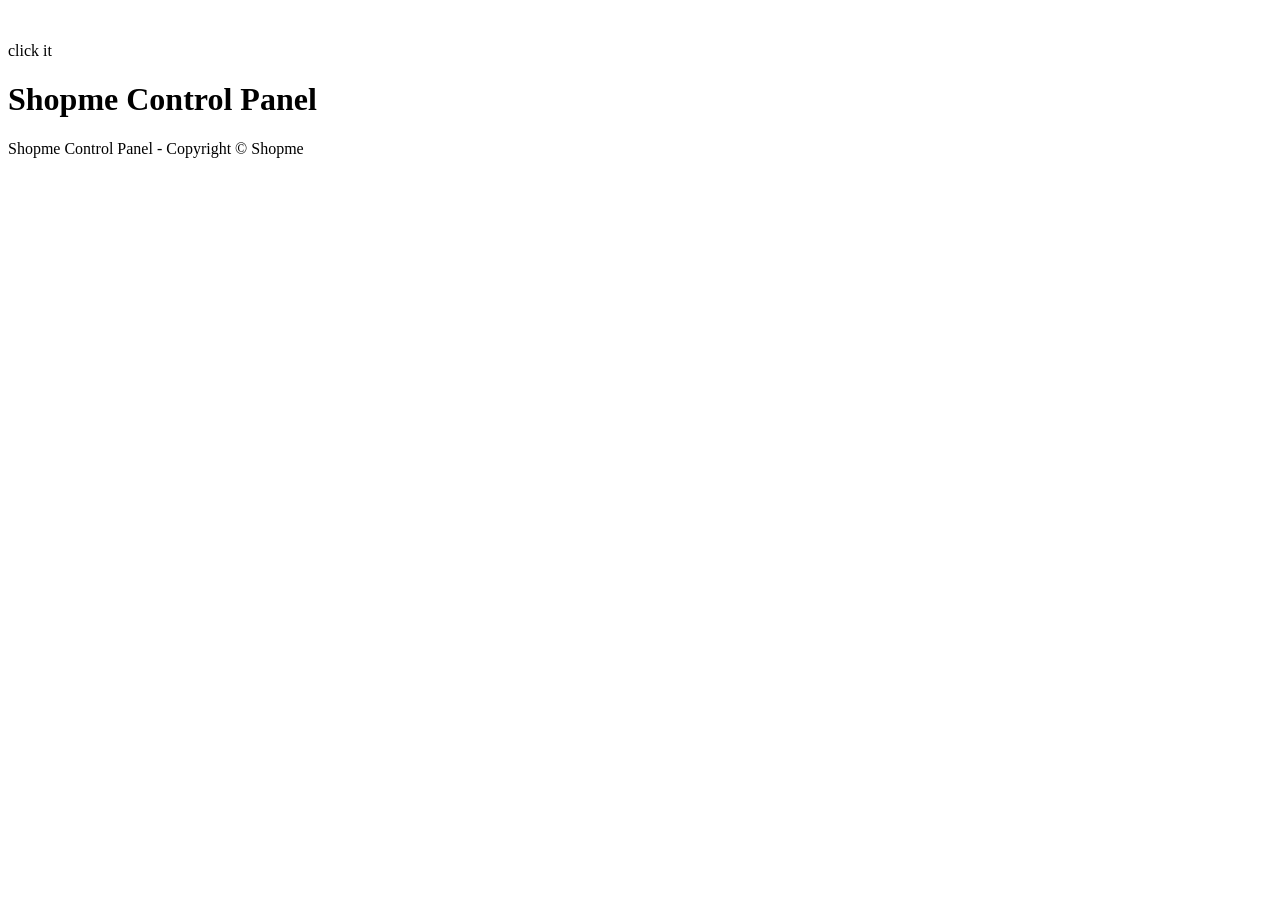
<file: ShopmeCommon/src/main/resources/templates/index.html>
<!DOCTYPE html>
<html>
	<head xmlns:th="http://www.thymeleaf.org">
		<meta http-equiv="Content-Type" content="text/html; charset=UTF-8">
		<meta name="viewport" content="width=device-width,initial-scale=1.0, minimum-scale=1.0">
		<title>Home - Shopme Admin</title>
		<link rel="stylesheet" type="text/css" th:href="@{/webjars/bootstrap/css/bootstrap.min.css}"/>
		<script type="text/javascript" th:src="@{webjars/jquery/jquery.min.js}"></script>
		<script type="text/javascript" th:src="@{webjars/bootstrap/js/bootstrap.min.js}"></script>
	</head>
	<body>
		<div class="container-fluid">
			<div>
				<nav class="navbar navbar-expand bg-dark navbar-dark">
					<a class="navbar-brand" th:href="@{/}">
						<img th:src="@{/images/ShopmeAdminSmall.png}"/>
					</a>
				</nav>
			</div>
			<div>
				<p>
				<a class="navbar-brand" th:href="@{/}">click it</a>
				</p>
				<h1>Shopme Control Panel</h1>
			</div>
			<div>
				<p>Shopme Control Panel - Copyright &COPY; Shopme</p>
			</div>
		</div>
	</body>
</html>
</file>
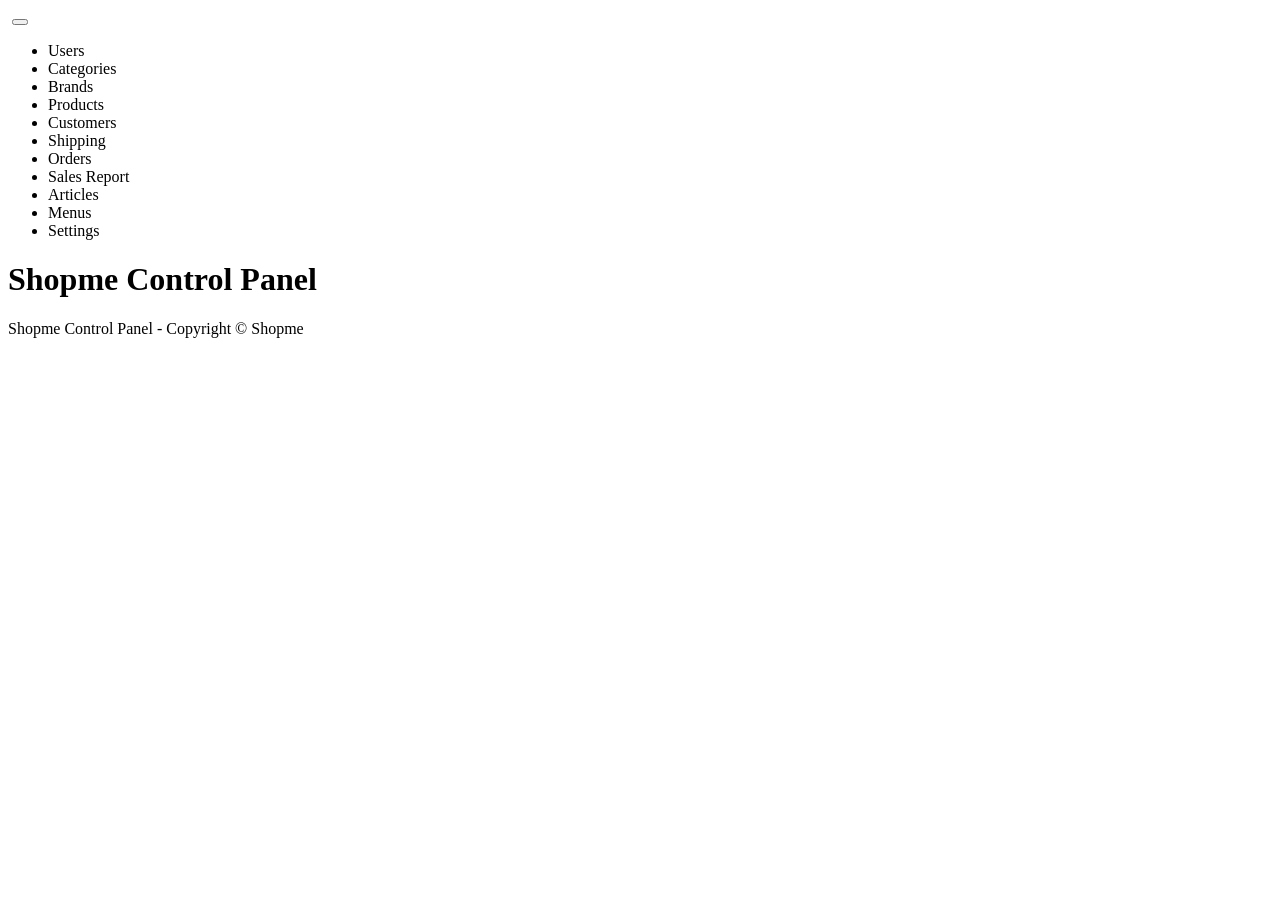
<file: ShopmeWebParent/ShopmeBackEnd/src/main/resources/templates/index.html>
<!DOCTYPE html>
<html>
	<head xmlns:th="http://www.thymeleaf.org">
		<meta http-equiv="Content-Type" content="text/html; charset=UTF-8">
		<meta name="viewport" content="width=device-width,initial-scale=1.0, minimum-scale=1.0">
		<title>Home - Shopme Admin</title>
		<link rel="stylesheet" type="text/css" th:href="@{/webjars/bootstrap/css/bootstrap.min.css}"/>
		<script type="text/javascript" th:src="@{webjars/jquery/jquery.min.js}"></script>
		<script type="text/javascript" th:src="@{webjars/bootstrap/js/bootstrap.min.js}"></script>
	</head>
	<body>
		<div class="container-fluid">
			<div>
				<nav class="navbar navbar-expand-lg bg-dark navbar-dark">
					<a class="navbar-brand" th:href="@{/}">
						<img th:src="@{/images/ShopmeAdminSmall.png}"/>
					</a>
					<button class="navbar-toggler" type="button" data-toggle="collapse" data-target="#topNavbar">
						<span class="navbar-toggler-icon"></span>
					</button>
					<div class="collapse navbar-collapse" id="topNavbar">
						<ul class="navbar-nav">
							<li class="nav-item">
								<a class="nav-link" th:href="@{/users}">Users</a>
							</li>
							<li class="nav-item">
								<a class="nav-link" th:href="@{/categories}">Categories</a>
							</li>
							<li class="nav-item">
								<a class="nav-link" th:href="@{/brands}">Brands</a>
							</li>
							<li class="nav-item">
								<a class="nav-link" th:href="@{/products}">Products</a>
							</li>
							<li class="nav-item">
								<a class="nav-link" th:href="@{/customers}">Customers</a>
							</li>
							<li class="nav-item">
								<a class="nav-link" th:href="@{/shipping}">Shipping</a>
							</li>
							<li class="nav-item">
								<a class="nav-link" th:href="@{/orders}">Orders</a>
							</li>
							<li class="nav-item">
								<a class="nav-link" th:href="@{/report}">Sales Report</a>
							</li>
							<li class="nav-item">
								<a class="nav-link" th:href="@{/articles}">Articles</a>
							</li>
							<li class="nav-item">
								<a class="nav-link" th:href="@{/menus}">Menus</a>
							</li>
							<li class="nav-item">
								<a class="nav-link" th:href="@{/settings}">Settings</a>
							</li>

						</ul>
					</div>
				</nav>
			</div>
			
			<div>
				<h1>Shopme Control Panel</h1>
			</div>
			<div>
				<p>Shopme Control Panel - Copyright &COPY; Shopme</p>
			</div>
		</div>
	</body>
</html>
</file>
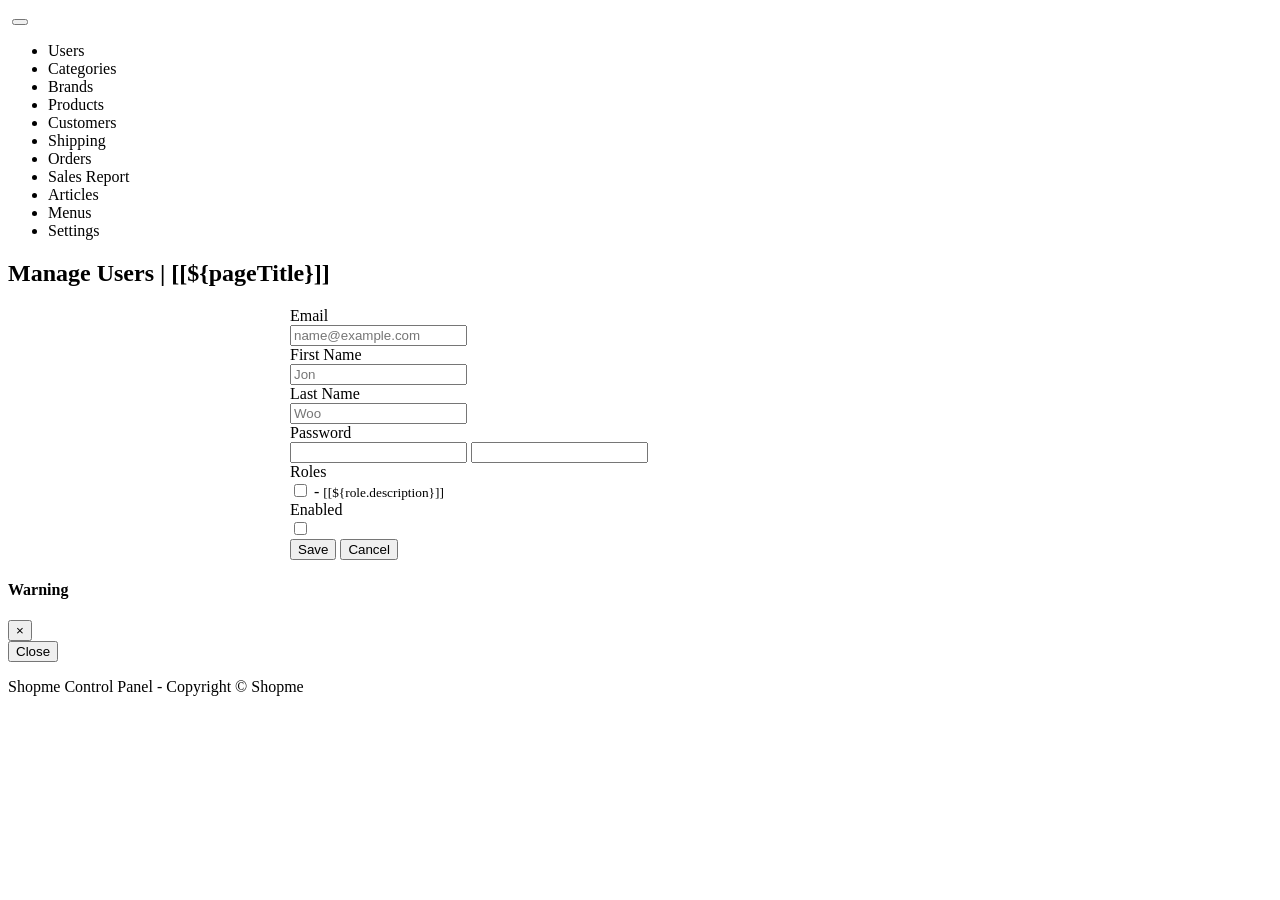
<file: ShopmeWebParent/ShopmeBackEnd/src/main/resources/templates/user_form.html>
<!DOCTYPE html>
<html>

<head xmlns:th="http://www.thymeleaf.org">
	<meta http-equiv="Content-Type" content="text/html; charset=UTF-8">
	<meta name="viewport" content="width=device-width,initial-scale=1.0, minimum-scale=1.0">
	<title>[[${pageTitle}]]</title>
	<link rel="stylesheet" type="text/css" th:href="@{/webjars/bootstrap/css/bootstrap.min.css}" />
	<script type="text/javascript" th:src="@{/webjars/jquery/jquery.min.js}"></script>
	<script type="text/javascript" th:src="@{/webjars/bootstrap/js/bootstrap.min.js}"></script>
</head>

<body>
	<div class="container-fluid">
		<div>
			<nav class="navbar navbar-expand-lg bg-dark navbar-dark">
				<a class="navbar-brand" th:href="@{/}">
					<img th:src="@{/images/ShopmeAdminSmall.png}" />
				</a>
				<button class="navbar-toggler" type="button" data-toggle="collapse" data-target="#topNavbar">
					<span class="navbar-toggler-icon"></span>
				</button>
				<div class="collapse navbar-collapse" id="topNavbar">
					<ul class="navbar-nav">
						<li class="nav-item">
							<a class="nav-link" th:href="@{/users}">Users</a>
						</li>
						<li class="nav-item">
							<a class="nav-link" th:href="@{/categories}">Categories</a>
						</li>
						<li class="nav-item">
							<a class="nav-link" th:href="@{/brands}">Brands</a>
						</li>
						<li class="nav-item">
							<a class="nav-link" th:href="@{/products}">Products</a>
						</li>
						<li class="nav-item">
							<a class="nav-link" th:href="@{/customers}">Customers</a>
						</li>
						<li class="nav-item">
							<a class="nav-link" th:href="@{/shipping}">Shipping</a>
						</li>
						<li class="nav-item">
							<a class="nav-link" th:href="@{/orders}">Orders</a>
						</li>
						<li class="nav-item">
							<a class="nav-link" th:href="@{/report}">Sales Report</a>
						</li>
						<li class="nav-item">
							<a class="nav-link" th:href="@{/articles}">Articles</a>
						</li>
						<li class="nav-item">
							<a class="nav-link" th:href="@{/menus}">Menus</a>
						</li>
						<li class="nav-item">
							<a class="nav-link" th:href="@{/settings}">Settings</a>
						</li>

					</ul>
				</div>
			</nav>
		</div>
		<div>
			<h2>Manage Users | [[${pageTitle}]]</h2>
		</div>

		<form th:action="@{/users/save}" method="post" style="max-width: 700px; margin:0 auto" th:object="${user}"
			onsubmit="return checkEmailUniqueness(this);">
			<input type="hidden" th:field="*{id}" />
			<!--p stands for padding here-->
			<div class="border border-secondary rounded p-3">
				<div class="form-group row">
					<label class="col-sm-4 col-form-label">Email</label>
					<div class="col-sm-8">
						<input type="email" class="form-control" th:field="*{email}" required minlength="8"
							placeholder="name@example.com" maxlength="128" />
					</div>
				</div>
				<div class="form-group row">
					<label class="col-sm-4 col-form-label">First Name</label>
					<div class="col-sm-8">
						<input type="text" class="form-control" th:field="*{firstName}" required minlength="2"
							placeholder="Jon" maxlength="45" />
					</div>
				</div>
				<div class="form-group row">
					<label class="col-sm-4 col-form-label">Last Name</label>
					<div class="col-sm-8">
						<input type="text" class="form-control" th:field="*{lastName}" required minlength="2"
							placeholder="Woo" maxlength="45" />
					</div>
				</div>
				<div class="form-group row">
					<label class="col-sm-4 col-form-label">Password</label>
					<div class="col-sm-8">
						<input type="password" th:if="${user.id}==null" class="form-control" th:field="*{password}"
							required minlength="8" maxlength="20" />
						<input type="password" th:if="${user.id}!=null" class="form-control" th:field="*{password}"
							minlength="8" maxlength="20" />
					</div>
				</div>
				<div class="form-group row">
					<label class="col-sm-4 col-form-label">Roles</label>
					<div class="col-sm-8">
						<th:block th:each="role : ${listRoles}">
							<input type="checkbox" th:field="*{roles}" th:text="${role.name}" th:value="${role.id}"
								class="m-2" />
							- <small>[[${role.description}]]</small>
							<br />
						</th:block>
					</div>
				</div>
				<div class="form-group row">
					<label class="col-sm-4 col-form-label">Enabled</label>
					<div class="col-sm-8">
						<input type="checkbox" th:field="*{enabled}" />
					</div>
				</div>
				<div class="text-center">
					<!--value contains the string which is displayed as the button's label otherwise default value is "Submit"
					"m" stands for margin-->
					<input type="submit" value="Save" class="btn btn-primary m-3" />
					<input type="button" value="Cancel" class="btn btn-secondary" id="buttonCancel" />
				</div>
			</div>
		</form>

		<div class="modal fade text-center" id="modalDialog">
			<div class="modal-dialog">
				<div class="modal-content">
					<div class="modal-header">
						<h4 class="modal-title" id="modalTitle">Warning</h4>
						<button type="button" class="close" data-dismiss="modal">&times;</button>
					</div>
					<div class="modal-body">
						<span id="modalBody"></span>
					</div>

					<div class="modal-footer">
						<button type="button" class="btn btn-danger" data-dismiss="modal">Close</button>
					</div>
				</div>
			</div>
		</div>

		<div class="text-center">
			<p>Shopme Control Panel - Copyright &COPY; Shopme</p>
		</div>
	</div>
	<script type="text/javascript">
		$(document).ready(function () {
			$("#buttonCancel").on("click", function () {
				window.location = "[[@{/users}]]";
			});
		});

		function checkEmailUniqueness(form) {
			url = "[[@{/users/check_email}]]";
			userEmail = $("#email").val();
			userId = $("#id").val();
			csrfValue = $("input[name='_csrf']").val();
			params = {id: userId, email: userEmail, _csrf: csrfValue};
			$.post(url, params, function (response) {
				if (response == "OK") {
					form.submit();
				} else if (response == "Duplicated") {
					showModalDialog("Warning", "There is another user having the email " + userEmail);
				} else {
					showModalDialog("Error", "Unknown response from server");
				}
			}).fail(function () {
				showModalDialog("Error", "Could not connect to the server");
			});
			return false;
		}
		function showModalDialog(title, message) {
			$("#modalTitle").text(title);
			$("#modalBody").text(message);
			$("#modalDialog").modal();
		}
	</script>
</body>

</html>
</file>
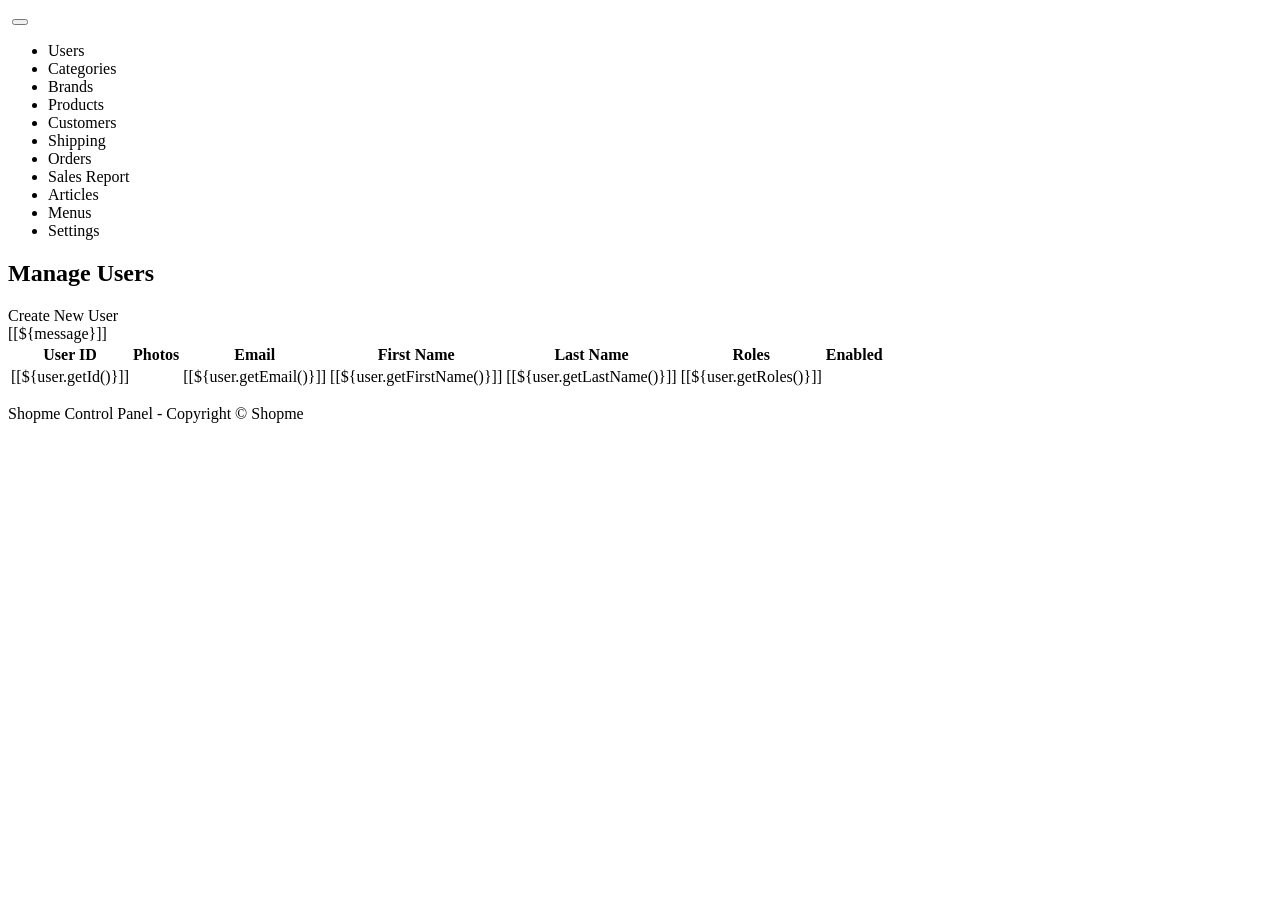
<file: ShopmeWebParent/ShopmeBackEnd/src/main/resources/templates/users.html>
<!DOCTYPE html>
<html>

<head xmlns:th="http://www.thymeleaf.org">
	<meta http-equiv="Content-Type" content="text/html; charset=UTF-8">
	<meta name="viewport" content="width=device-width,initial-scale=1.0, minimum-scale=1.0">
	<title>Home - Shopme Admin</title>
	<link rel="stylesheet" type="text/css" th:href="@{/webjars/bootstrap/css/bootstrap.min.css}" />
	<link rel="stylesheet" type="text/css" th:href="@{/fontawesome/all.css}" />
	<link rel="stylesheet" type="text/css" th:href="@{/style.css}" />
	<script type="text/javascript" th:src="@{webjars/jquery/jquery.min.js}">
	</script>
	<script type="text/javascript" th:src="@{webjars/bootstrap/js/bootstrap.min.js}"></script>
</head>

<body>
	<div class="container-fluid">
		<div>
			<nav class="navbar navbar-expand-lg bg-dark navbar-dark">
				<a class="navbar-brand" th:href="@{/}">
					<img th:src="@{/images/ShopmeAdminSmall.png}" />
				</a>
				<button class="navbar-toggler" type="button" data-toggle="collapse" data-target="#topNavbar">
					<span class="navbar-toggler-icon"></span>
				</button>
				<div class="collapse navbar-collapse" id="topNavbar">
					<ul class="navbar-nav">
						<li class="nav-item">
							<a class="nav-link" th:href="@{/users}">Users</a>
						</li>
						<li class="nav-item">
							<a class="nav-link" th:href="@{/categories}">Categories</a>
						</li>
						<li class="nav-item">
							<a class="nav-link" th:href="@{/brands}">Brands</a>
						</li>
						<li class="nav-item">
							<a class="nav-link" th:href="@{/products}">Products</a>
						</li>
						<li class="nav-item">
							<a class="nav-link" th:href="@{/customers}">Customers</a>
						</li>
						<li class="nav-item">
							<a class="nav-link" th:href="@{/shipping}">Shipping</a>
						</li>
						<li class="nav-item">
							<a class="nav-link" th:href="@{/orders}">Orders</a>
						</li>
						<li class="nav-item">
							<a class="nav-link" th:href="@{/report}">Sales Report</a>
						</li>
						<li class="nav-item">
							<a class="nav-link" th:href="@{/articles}">Articles</a>
						</li>
						<li class="nav-item">
							<a class="nav-link" th:href="@{/menus}">Menus</a>
						</li>
						<li class="nav-item">
							<a class="nav-link" th:href="@{/settings}">Settings</a>
						</li>

					</ul>
				</div>
			</nav>
		</div>
		<div>
			<h2>Manage Users</h2>
			<a th:href="@{/users/new}">Create New User</a>
		</div>
		<div th:if="${message!=null}" class="alert alert-success text-center">
			[[${message}]]
		</div>
		<div>
			<table class="table table-bordered table-striped table-hover table-responsive-xl">
				<thead class="thead-dark">
					<tr>
						<th>User ID</th>
						<th>Photos</th>
						<th>Email</th>
						<th>First Name</th>
						<th>Last Name</th>
						<th>Roles</th>
						<th>Enabled</th>
						<th></th>
					</tr>
				</thead>
				<tbody>
					<tr th:each="user : ${listUsers}">
						<!--
							Here user.id will call the getter method only. 
						<td>[[${user.id}]]</td>
						<td></td>
						<td>[[${user.email}]]</td>
						<td>[[${user.firstName}]]</td>
						<td>[[${user.lastName}]]</td>
						<td>[[${user.roles}]]</td>
						<td>[[${user.enabled}]]</td>-->
						<td>[[${user.getId()}]]</td>
						<td><span class="fas fa-portrait fa-3x icon-silver"></span></td>
						<td>[[${user.getEmail()}]]</td>
						<td>[[${user.getFirstName()}]]</td>
						<td>[[${user.getLastName()}]]</td>
						<td>[[${user.getRoles()}]]</td>
						<td>
							<a th:if="${user.enabled == true} " class="fas fa-check-circle fa-2x icon-green"
								href=""></a>
							<a th:if="${user.enabled != true} " class="fas fa-check-circle fa-2x icon-dark" href=""></a>
						</td>
						<td>
							<a class="fas fa-edit fa-2x icon-green" th:href="@{'/users/edit/'+${user.id}} " title="Edit this user"></a>
							&nbsp;
							<a class="fas fa-trash fa-2x icon-dark" href=""></a>
						</td>
					</tr>
				</tbody>
			</table>
		</div>
		<div class="text-center">
			<p>Shopme Control Panel - Copyright &COPY; Shopme</p>
		</div>
	</div>
</body>

</html>
</file>
